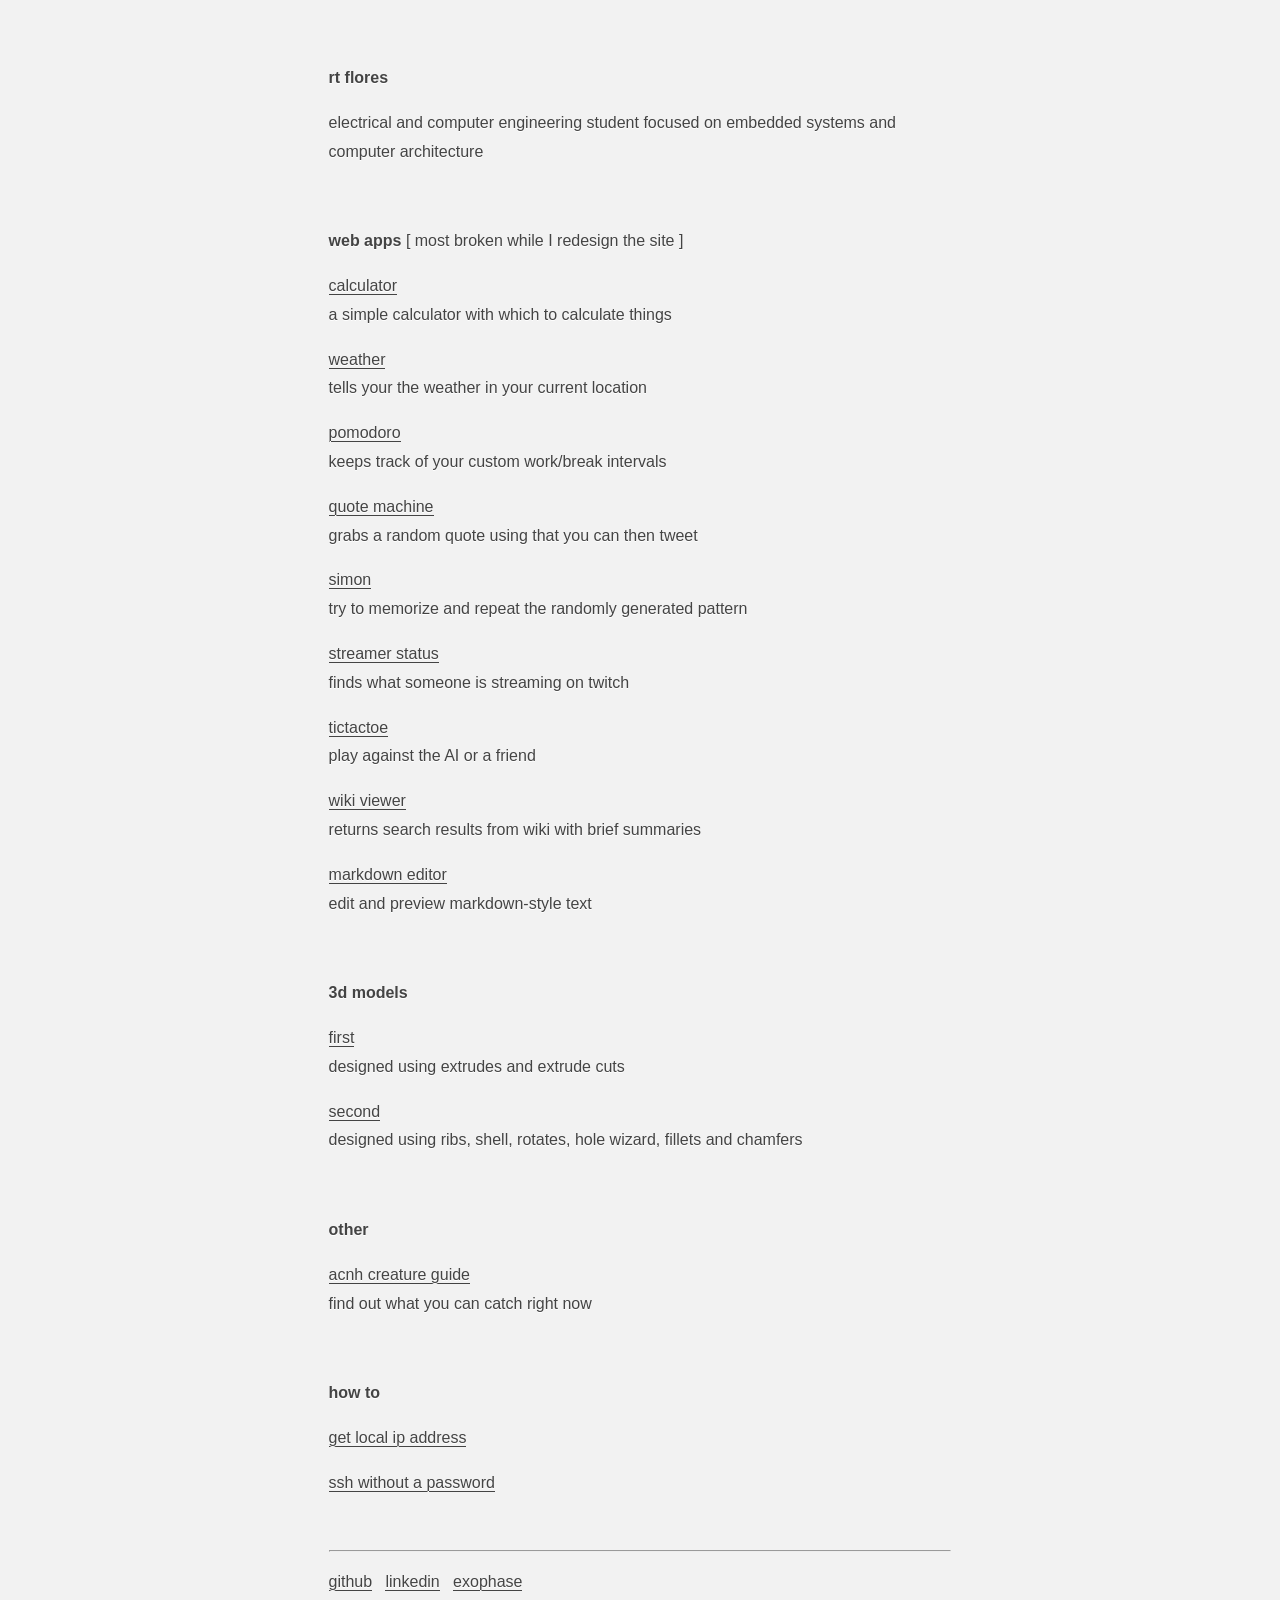
<file: index.html>
<!DOCTYPE html>
<html lang="en">

<head>
  <meta charset="UTF-8">
  <meta name="viewport" content="width=device-width, initial-scale=1.0">

  <title>RT Flores</title>
  <meta name="description"
    content="electrical and computer engineering student focused on embedded systems and computer architecture" />

  <link rel="stylesheet" href="./css/index.css">
</head>

<body>
  <header>
    <p><strong>rt flores</strong></p>
    <p>
      electrical and computer engineering student focused on embedded systems and computer architecture
    </p>
  </header>
  <br>
  <main>
    <p><strong>web apps</strong> [ most broken while I redesign the site ]</p>
    <p>
      <a href="https://rtflores.com/calculator">calculator</a>
      <br>
      a simple calculator with which to calculate things
    </p>

    <p>
      <a href="https://rtflores.com/weather">weather</a>
      <br>
      tells your the weather in your current location
    </p>

    <p>
      <a href="https://rtflores.com/pomodoro">pomodoro</a>
      <br>
      keeps track of your custom work/break intervals
    </p>

    <p>
      <a href="https://rtflores.com/quotes">quote machine</a>
      <br>
      grabs a random quote using that you can then tweet
    </p>

    <p>
      <a href="https://rtflores.com/simon">simon</a>
      <br>
      try to memorize and repeat the randomly generated pattern
    </p>

    <p>
      <a href="https://rtflores.com/streamerstatus">streamer status</a>
      <br>
      finds what someone is streaming on twitch
    </p>

    <p>
      <a href="https://rtflores.com/tictactoe">tictactoe</a>
      <br>
      play against the AI or a friend
    </p>

    <p>
      <a href="https://rtflores.com/wikiviewer">wiki viewer</a>
      <br>
      returns search results from wiki with brief summaries
    </p>

    <p>
      <a href="https://rtflores.com/markdown">markdown editor</a>
      <br>
      edit and preview markdown-style text
    </p>

    <br>

    <p><strong>3d models</strong></p>

    <p>
      <a href="./models/hw1/index.html">first</a>
      <br>
      designed using extrudes and extrude cuts
    </p>

    <p>
      <a href="./models/hw2/index.html">second</a>
      <br>
      designed using ribs, shell, rotates, hole wizard, fillets and chamfers
    </p>

    <br>

    <p><strong>other</strong></p>

    <p>
      <a href="https://rtflores.com/acnh-creature-guide">acnh creature guide</a>
      <br>
      find out what you can catch right now
    </p>

    <br>

    <p><strong>how to</strong></p>

    <p><a href="./how-to/get-local-ip-address.html">get local ip address</a></p>
    <p><a href="./how-to/ssh-without-a-password.html">ssh without a password</a></p>
  </main>

  <br>

  <hr>

  <footer>
    <p>
      <a href="https://github.com/rotyflo" target="_blank">github</a>&nbsp;&nbsp;
      <a href="https://www.linkedin.com/in/rtflores" target="_blank">linkedin</a>&nbsp;&nbsp;
      <a href="https://www.exophase.com/user/rotyflo/" target="_blank">exophase</a>&nbsp;&nbsp;
    </p>
  </footer>
</body>

</html>
</file>
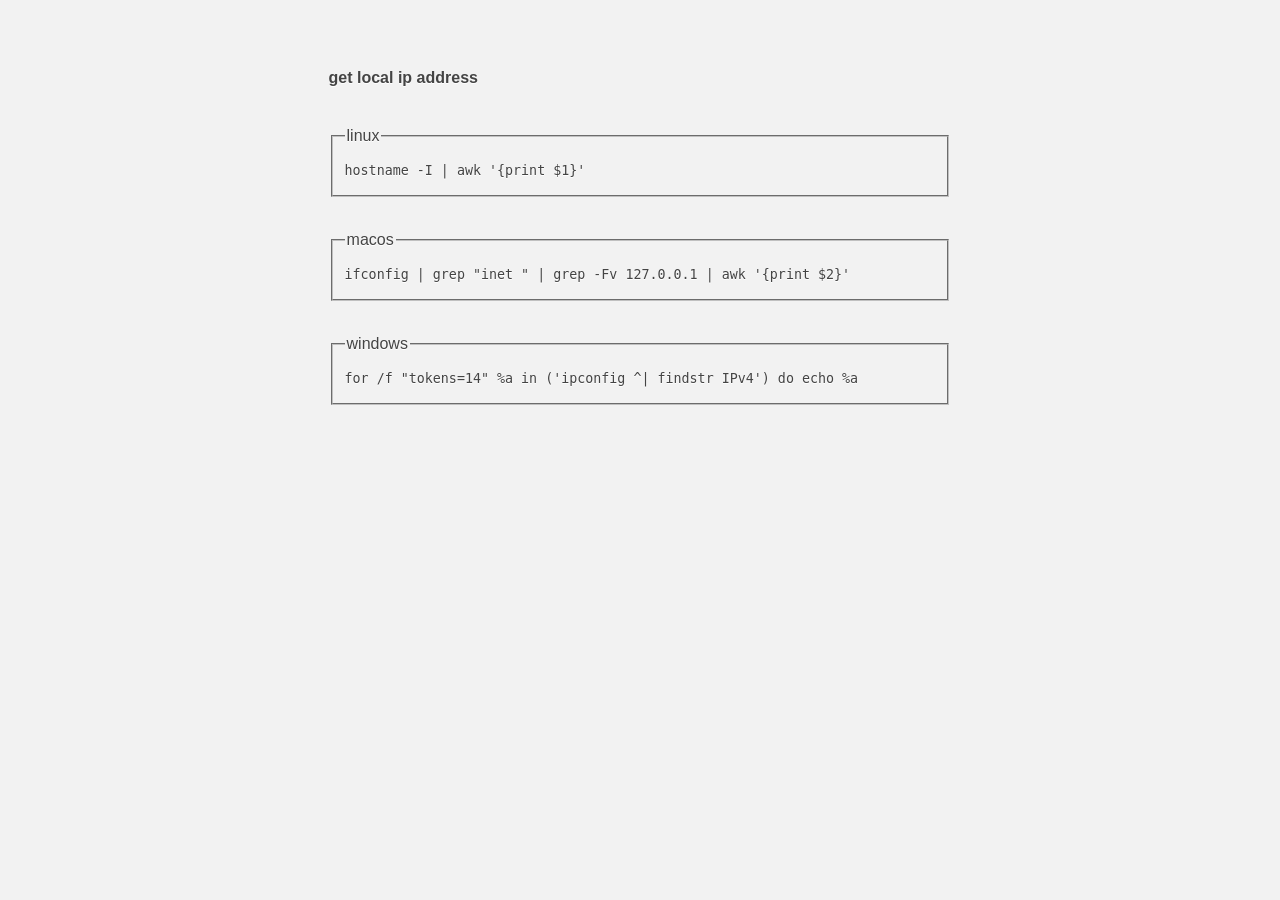
<file: how-to/get-local-ip-address.html>
<!DOCTYPE html>
<html lang="en">

<head>
	<meta charset="UTF-8">
	<meta name="viewport" content="width=device-width, initial-scale=1.0">

	<title>rt flores</title>

	<link rel="stylesheet" href="../css/index.css">
</head>

<body>
	<main>
		<strong>get local ip address</strong>
		<br><br>
		<fieldset>
			<legend>linux</legend>
			<small>
				<samp>hostname -I | awk '{print $1}'</samp>
			</small>
		</fieldset>
		<br>
		<fieldset>
			<legend>macos</legend>
			<small>
				<samp>ifconfig | grep "inet " | grep -Fv 127.0.0.1 | awk '{print $2}'</samp>
			</small>
		</fieldset>
		<br>
		<fieldset>
			<legend>windows</legend>
			<small>
				<samp>for /f "tokens=14" %a in ('ipconfig ^| findstr IPv4') do echo %a</samp>
			</small>
		</fieldset>
	</main>
</body>

</html>
</file>
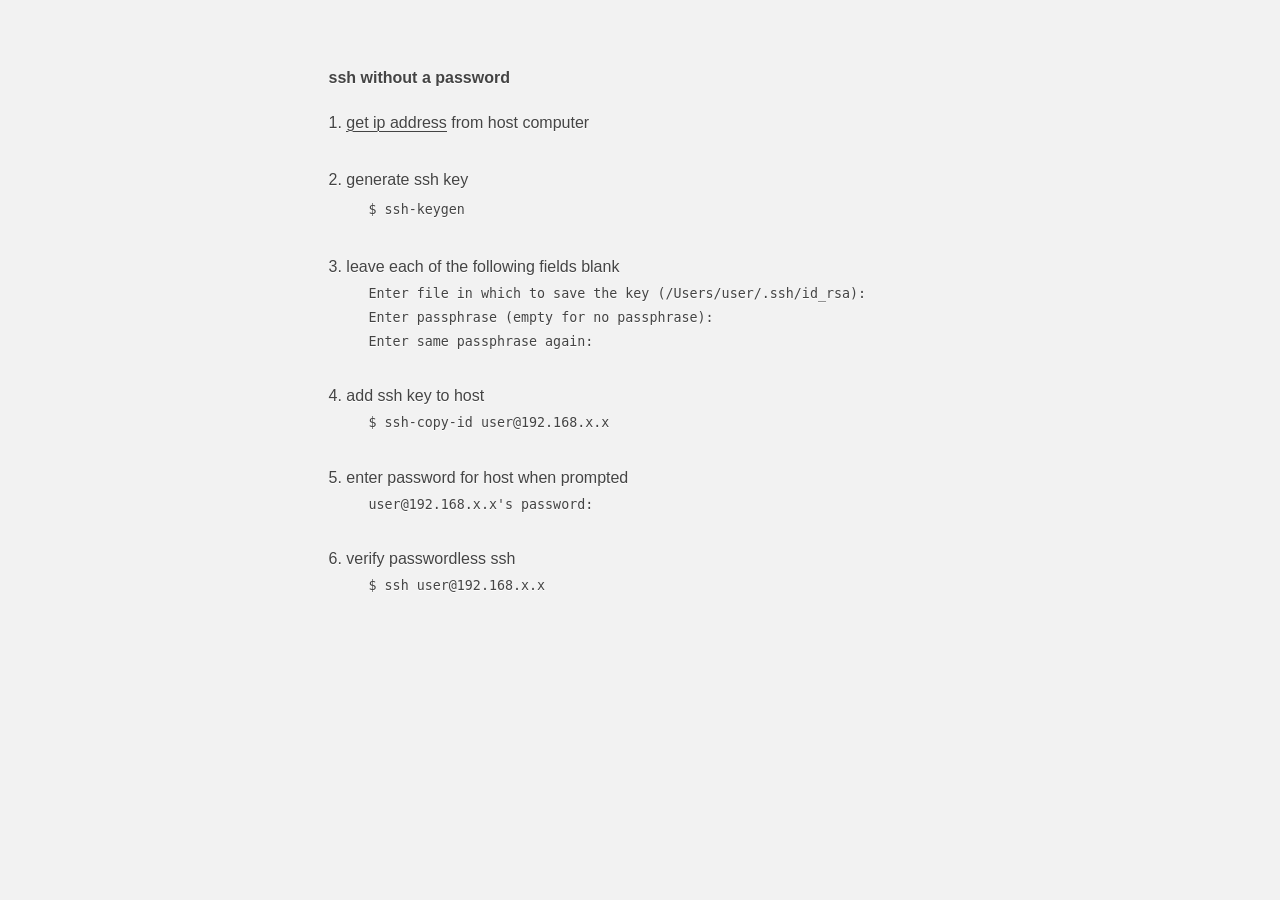
<file: how-to/ssh-without-a-password.html>
<!DOCTYPE html>
<html lang="en">

<head>
	<meta charset="UTF-8">
	<meta name="viewport" content="width=device-width, initial-scale=1.0">

	<title>rt flores</title>

	<link rel="stylesheet" href="../css/index.css">
</head>

<body>
	<main>
		<strong>ssh without a password</strong>

		<dl>
			<dt>1. <a href="./get-local-ip-address.html">get ip address</a> from host computer</dt>
			<br>
			<dt>2. generate ssh key</dt>
			<dd>
				<small>
					<samp>$ ssh-keygen</samp>
				</small>
			</dd>
			<br>
			<dt>3. leave each of the following fields blank</dt>
			<small>
				<samp>
					<dd>Enter file in which to save the key (/Users/user/.ssh/id_rsa):</dd>
					<dd>Enter passphrase (empty for no passphrase):</dd>
					<dd>Enter same passphrase again:</dd>
				</samp>
			</small>
			<br>
			<dt>4. add ssh key to host</dt>
			<small>
				<samp>
					<dd>$ ssh-copy-id user@192.168.x.x</dd>
				</samp>
			</small>
			<br>
			<dt>5. enter password for host when prompted</dt>
			<small>
				<samp>
					<dd>user@192.168.x.x's password:</dd>
				</samp>
			</small>
			<br>
			<dt>6. verify passwordless ssh</dt>
			<small>
				<samp>
					<dd>$ ssh user@192.168.x.x</dd>
				</samp>
			</small>
		</dl>
	</main>
</body>

</html>
</file>
<file: css/index.css>
/* Credit to https://evenbettermotherfucking.website/ */

:root {
  --bg-color: #f2f2f2;
  --color: #444444;

}

body {
    margin: 5% auto;
    background: var(--bg-color);
    color: var(--color);
    font-family: -apple-system, BlinkMacSystemFont, "Segoe UI", Roboto, Helvetica, Arial, sans-serif;
    font-size: 16px;
    line-height: 1.8;
    text-shadow: 0 1px 0 white;
    /* max-width: 73%; */
    max-width: 70ch;
}

a {
    border-bottom: 1px solid var(--color);
    color: var(--color);
    text-decoration: none;
}

a:hover {
    border-bottom: 0;
}

pre {
    background: var(--color);
    border-radius: 16px;
    padding: 10px 20px;
    overflow-x: auto;
    color: var(--bg-color);
}
</file>
